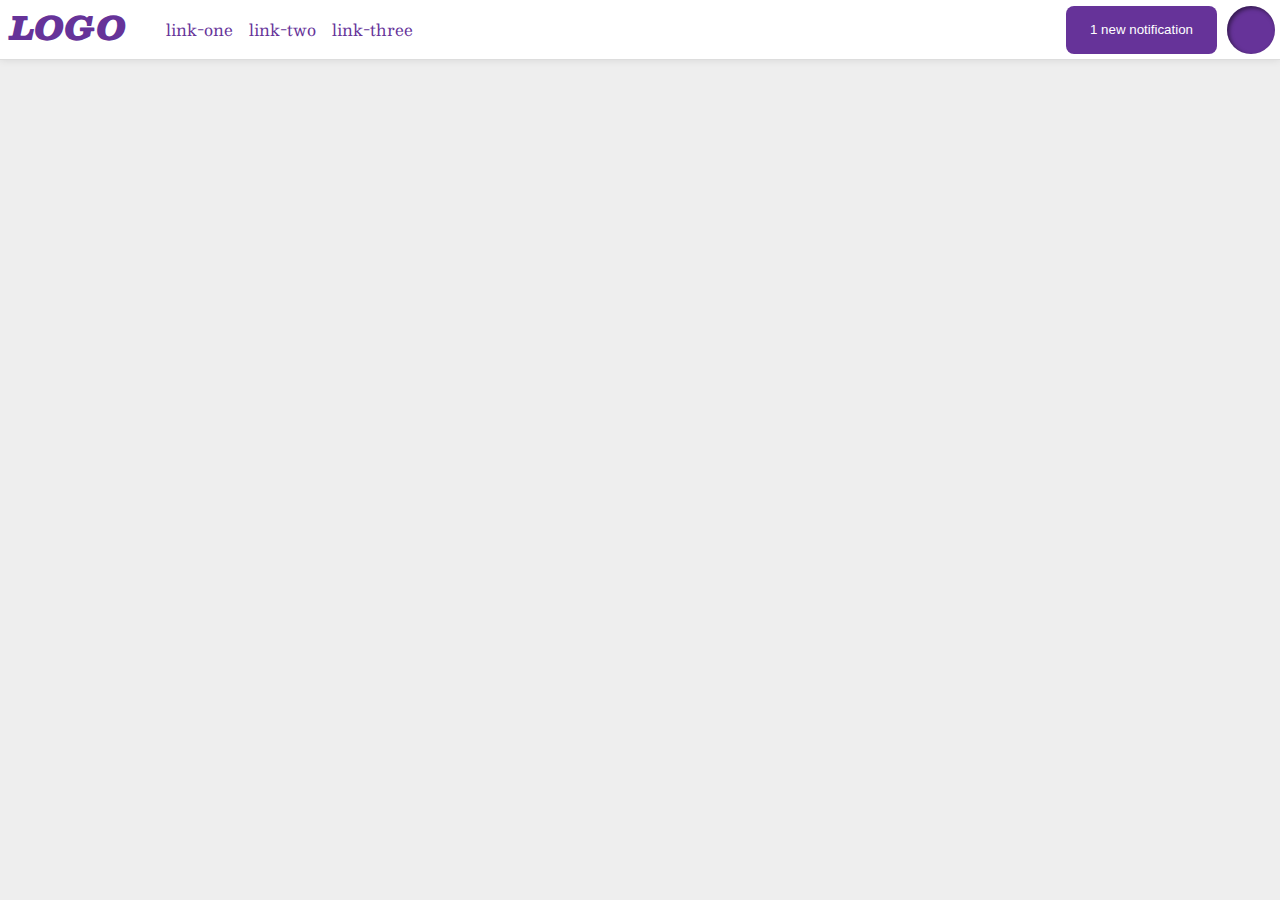
<file: foundations/flex/03-flex-header-2/index.html>
<!DOCTYPE html>
<html lang="en">
  <head>
    <meta charset="UTF-8">
    <meta http-equiv="X-UA-Compatible" content="IE=edge">
    <meta name="viewport" content="width=device-width, initial-scale=1.0">
    <title>Flex Header 2</title>
    <link rel="stylesheet" href="style.css">
  </head>
  <body>
    <div class="header">
      <div class="left">
      <div class="logo">
        LOGO
      </div>
      <ul class="links">
        <li><a href="https://google.com">link-one</a></li>
        <li><a href="https://google.com">link-two</a></li>
        <li><a href="https://google.com">link-three</a></li>
      </ul>
      </div>
      <div class="right">
      <button class="notifications">
        1 new notification
      </button>
      <div class="profile-image"></div>
      </div>
    </div>
  </body>
</html>
</file>
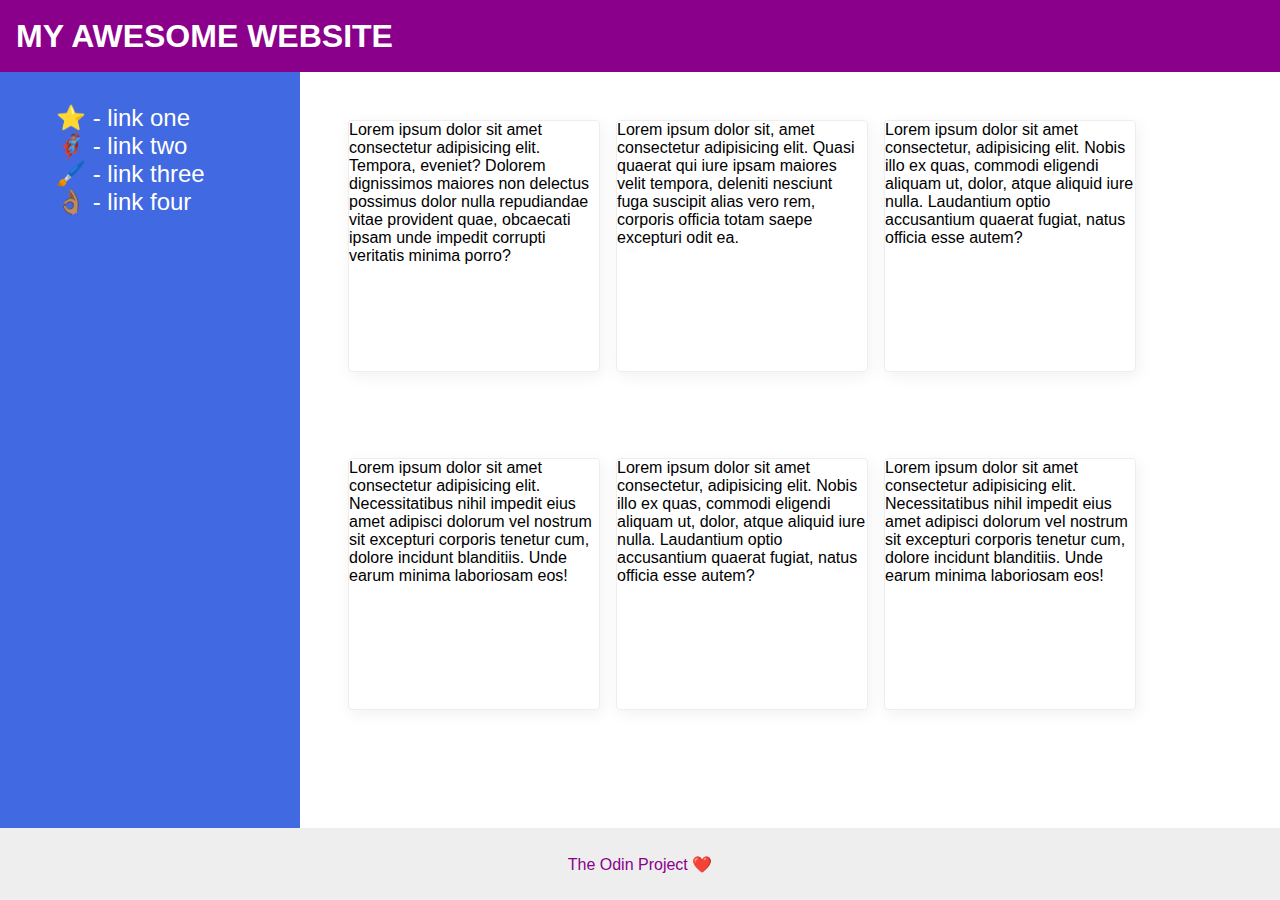
<file: foundations/flex/07-flex-layout-2/index.html>
<!DOCTYPE html>
<html lang="en">
  <head>
    <meta charset="UTF-8">
    <meta http-equiv="X-UA-Compatible" content="IE=edge">
    <meta name="viewport" content="width=device-width, initial-scale=1.0">
    <title>The Holy Grail</title>
    <link rel="stylesheet" href="style.css">
  </head>
  <body>
    <div class="header">
      MY AWESOME WEBSITE
    </div>
    <div class="mid">
    
    <div class="sidebar">
      <ul>
        <li><a href="#">⭐ - link one</a></li>
        <li><a href="#">🦸🏽‍♂️ - link two</a></li>
        <li><a href="#">🖌️ - link three</a></li>
        <li><a href="#">👌🏽 - link four</a></li>
      </ul>
    </div>

    <div class="cards">

    <div class="card">Lorem ipsum dolor sit amet consectetur adipisicing elit. Tempora, eveniet? Dolorem dignissimos maiores non delectus possimus dolor nulla repudiandae vitae provident quae, obcaecati ipsam unde impedit corrupti veritatis minima porro?</div>
    <div class="card">Lorem ipsum dolor sit, amet consectetur adipisicing elit. Quasi quaerat qui iure ipsam maiores velit tempora, deleniti nesciunt fuga suscipit alias vero rem, corporis officia totam saepe excepturi odit ea.</div>
    <div class="card">Lorem ipsum dolor sit amet consectetur, adipisicing elit. Nobis illo ex quas, commodi eligendi aliquam ut, dolor, atque aliquid iure nulla. Laudantium optio accusantium quaerat fugiat, natus officia esse autem?</div>
    <div class="card">Lorem ipsum dolor sit amet consectetur adipisicing elit. Necessitatibus nihil impedit eius amet adipisci dolorum vel nostrum sit excepturi corporis tenetur cum, dolore incidunt blanditiis. Unde earum minima laboriosam eos!</div>
    <div class="card">Lorem ipsum dolor sit amet consectetur, adipisicing elit. Nobis illo ex quas, commodi eligendi aliquam ut, dolor, atque aliquid iure nulla. Laudantium optio accusantium quaerat fugiat, natus officia esse autem?</div>
    <div class="card">Lorem ipsum dolor sit amet consectetur adipisicing elit. Necessitatibus nihil impedit eius amet adipisci dolorum vel nostrum sit excepturi corporis tenetur cum, dolore incidunt blanditiis. Unde earum minima laboriosam eos!</div>
    </div>
    </div>
    <div class="footer">
      The Odin Project ❤️
    </div>
  </body>
</html>
</file>
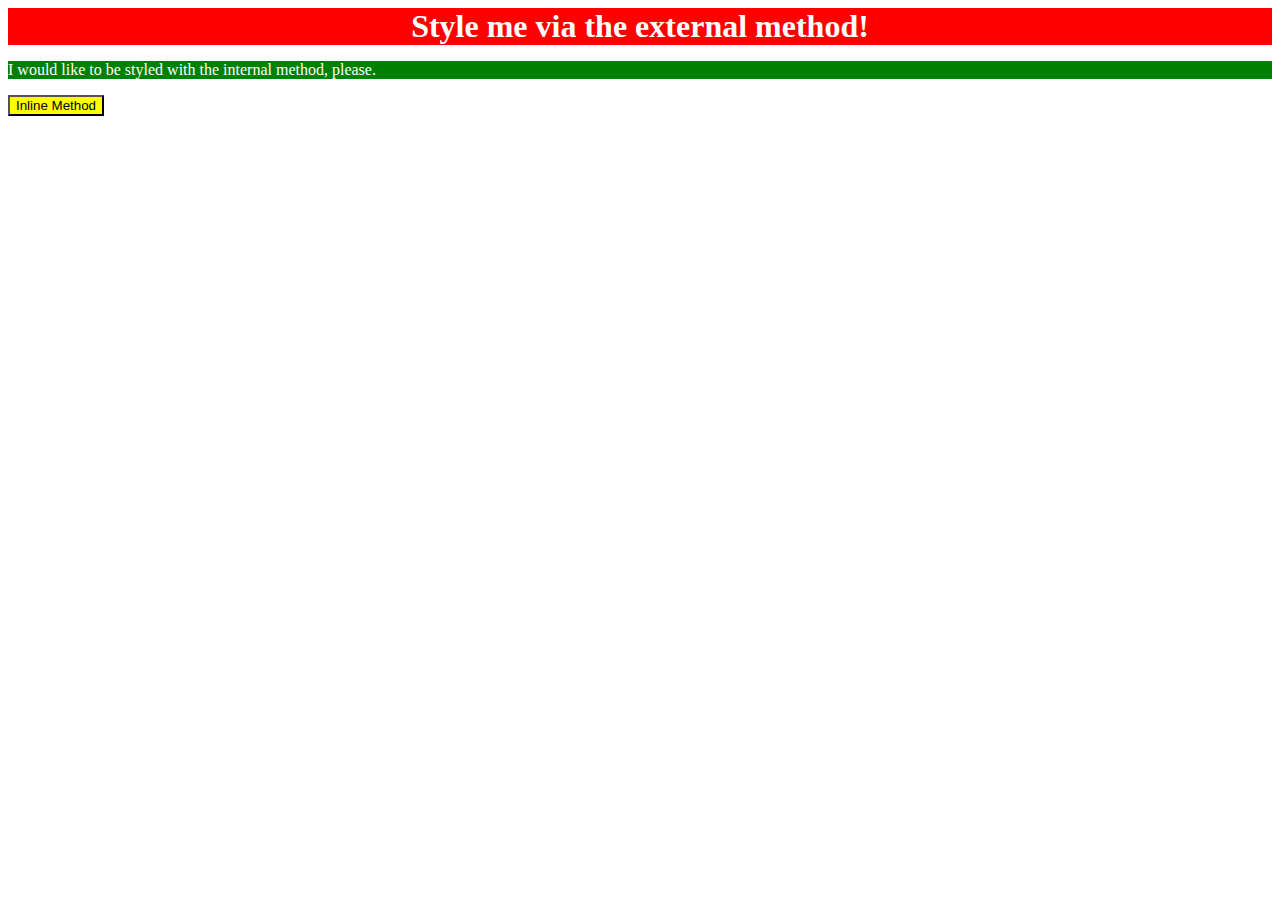
<file: foundations/intro-to-css/01-css-methods/my_solution/index.html>
<!DOCTYPE html>
<html lang="en">
  <head>
    <meta charset="UTF-8">
    <meta http-equiv="X-UA-Compatible" content="IE=edge">
    <meta name="viewport" content="width=device-width, initial-scale=1.0">
    <title>Methods for Adding CSS</title>
    <style>
        p{
            background-color: green;
            text-align: left;
            color: white;
        }
    </style>
    <link rel="stylesheet" href="style.css">
  </head>
  <body>
    <div>Style me via the external method!</div>
    <p>I would like to be styled with the internal method, please.</p>
    <button style="background-color: yellow; color: black;">Inline Method</button>
  </body>
</html>
</file>
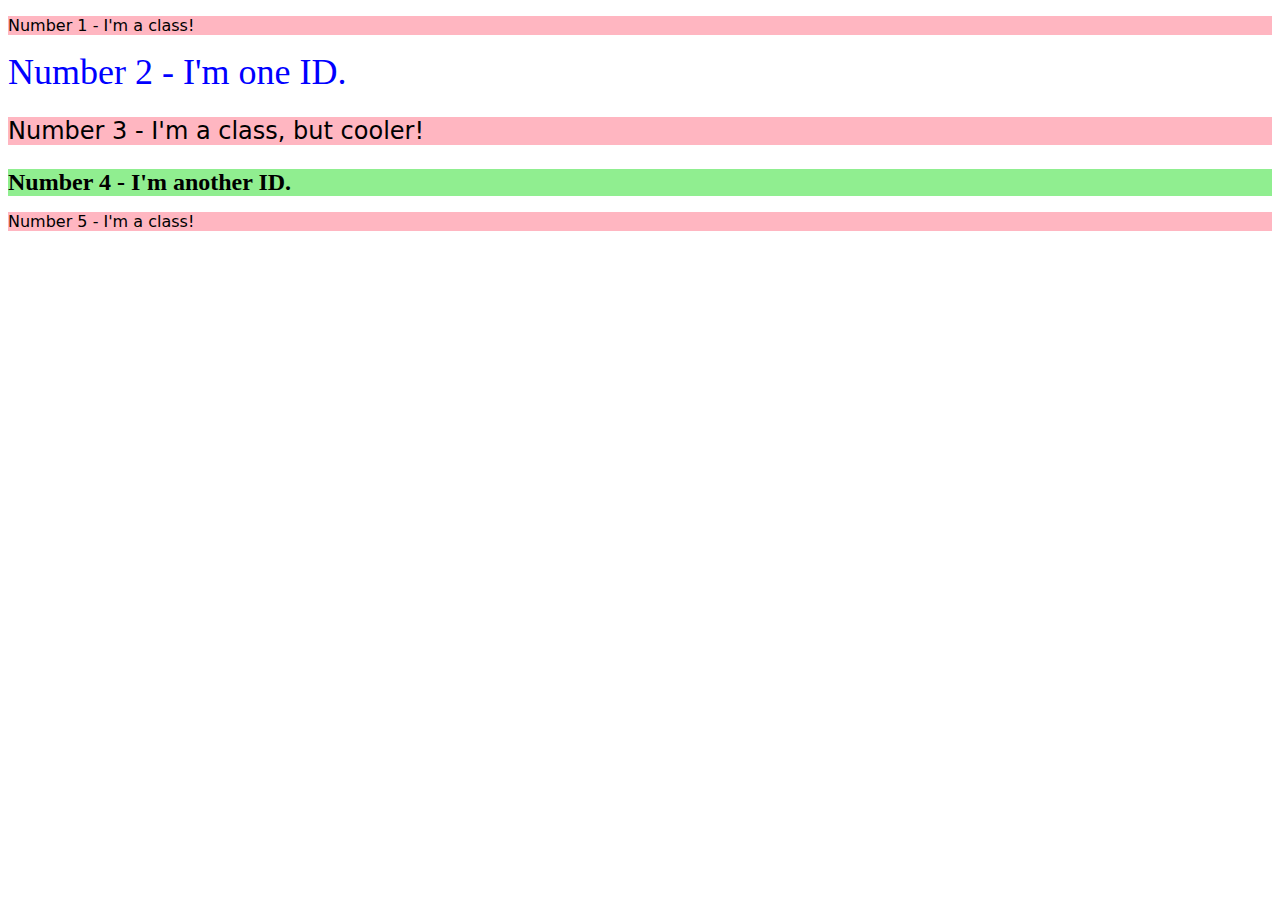
<file: foundations/intro-to-css/02-class-id-selectors/my_solution/index.html>
<!DOCTYPE html>
<html lang="en">
  <head>
    <meta charset="UTF-8">
    <meta http-equiv="X-UA-Compatible" content="IE=edge">
    <meta name="viewport" content="width=device-width, initial-scale=1.0">
    <title>Class and ID Selectors</title>
    <link rel="stylesheet" href="style.css">
  </head>
  <body>
    <p class="first">Number 1 - I'm a class!</p>
    <div class="second">Number 2 - I'm one ID.</div>
    <p class="third">Number 3 - I'm a class, but cooler!</p>
    <div class="fourth">Number 4 - I'm another ID.</div>
    <p class="fifth">Number 5 - I'm a class!</p>
  </body>
</html>
</file>
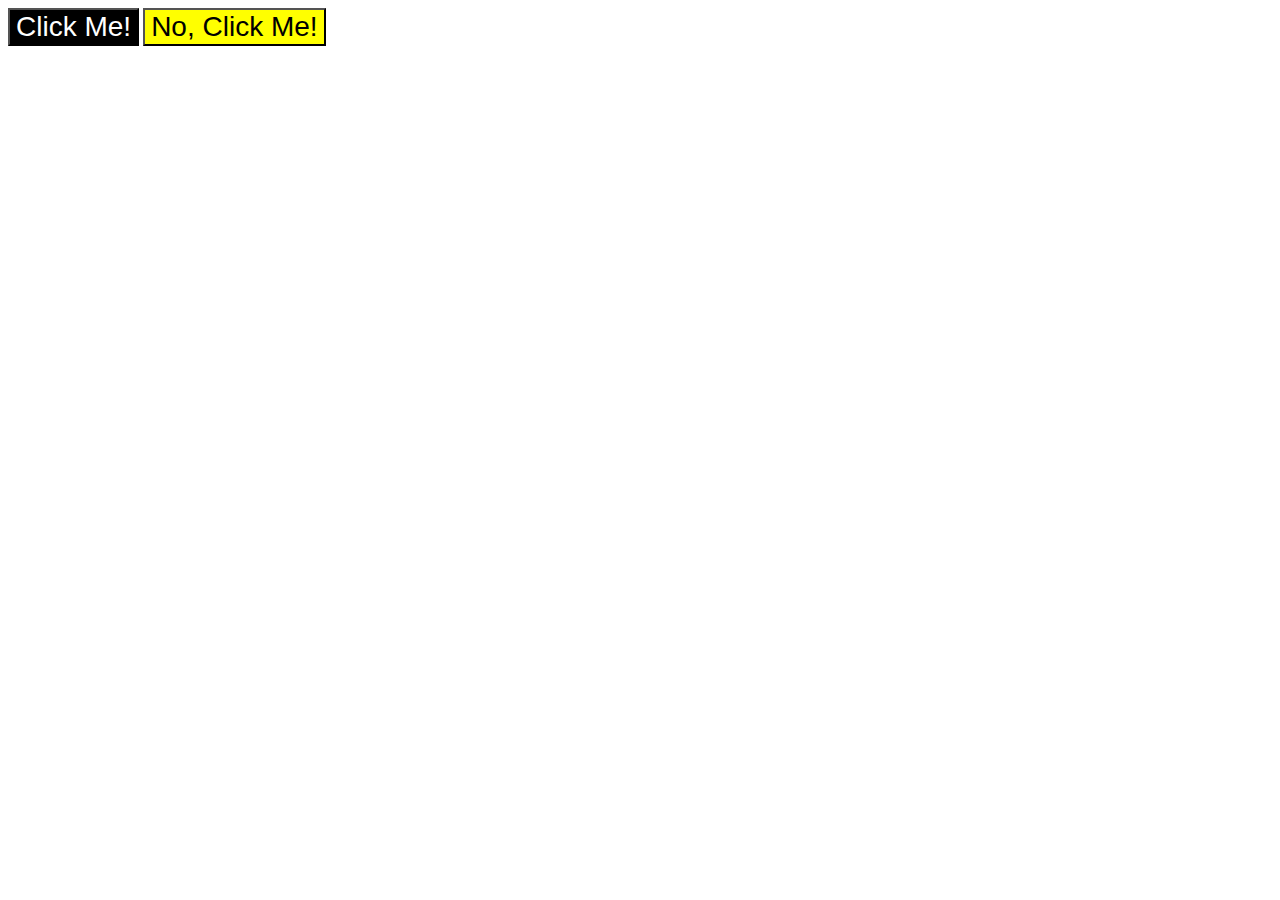
<file: foundations/intro-to-css/03-grouping-selectors/my_solution/index.html>
<!DOCTYPE html>
<html lang="en">
  <head>
    <meta charset="UTF-8">
    <meta http-equiv="X-UA-Compatible" content="IE=edge">
    <meta name="viewport" content="width=device-width, initial-scale=1.0">
    <title>Grouping Selectors</title>
    <link rel="stylesheet" href="style.css">
  </head>
  <body>
    <button class="first">Click Me!</button>
    <button class="second">No, Click Me!</button>
  </body>
</html>
</file>
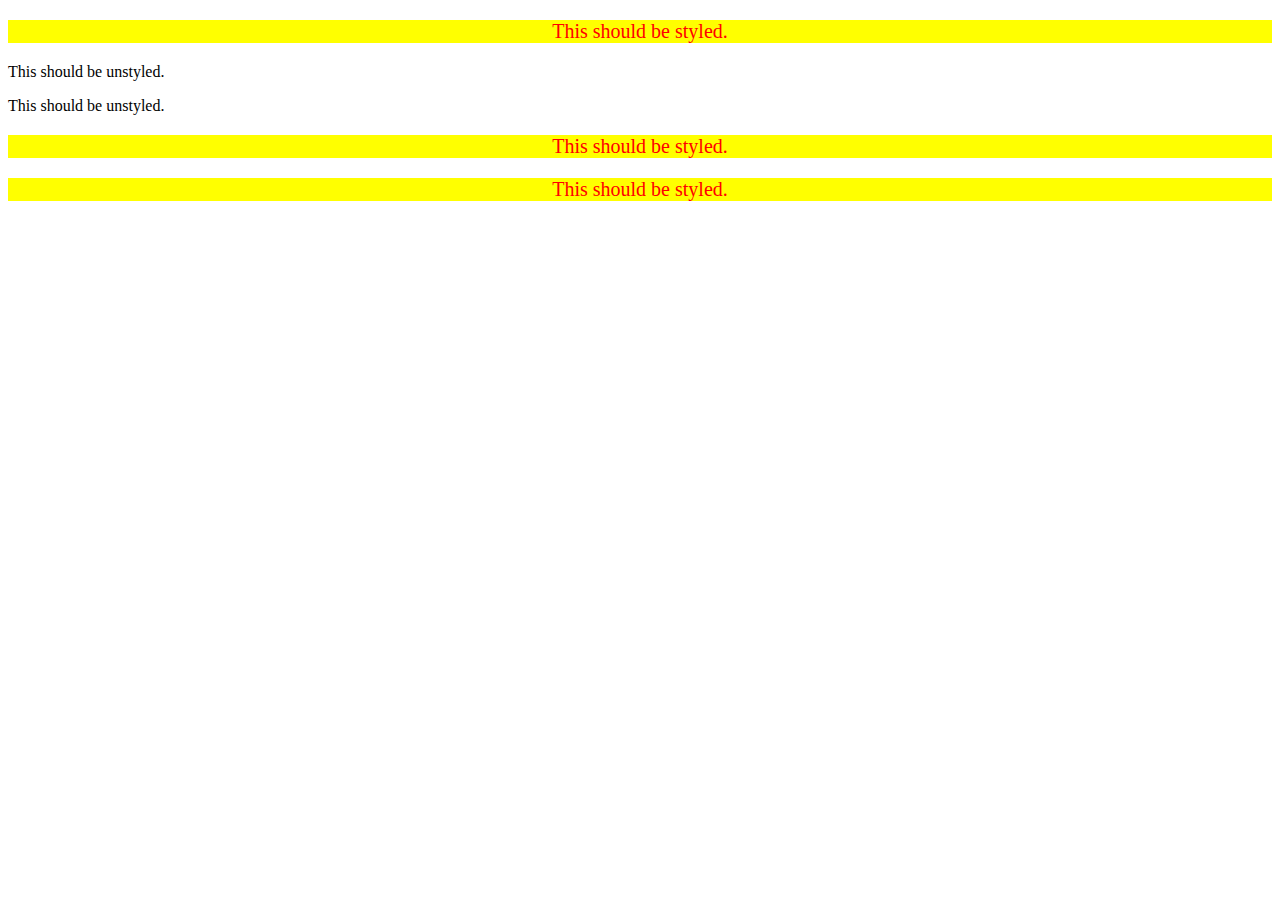
<file: foundations/intro-to-css/05-descendant-combinator/my_solution/index.html>
<!DOCTYPE html>
<html lang="en">
  <head>
    <meta charset="UTF-8">
    <meta http-equiv="X-UA-Compatible" content="IE=edge">
    <meta name="viewport" content="width=device-width, initial-scale=1.0">
    <title>Descendant Combinator</title>
    <link rel="stylesheet" href="style.css">
  </head>
  <body>
    <div class="container">
      <p class="text">This should be styled.</p>
    </div>
    <p class="text">This should be unstyled.</p>
    <p class="text">This should be unstyled.</p>
    <div class="container">
      <p class="text">This should be styled.</p>
      <p class="text">This should be styled.</p>
    </div>
  </body>
</html>
</file>
<file: foundations/flex/03-flex-header-2/style.css>
/* this is some magical font-importing.  
you'll learn about it later. */
@import url('https://fonts.googleapis.com/css2?family=Besley:ital,wght@0,400;1,900&display=swap');

/* - Everything is centered vertically inside the header.
- There is 8px space between everything and the edge of the header.
- Items are arranged horizontally as seen in the outcome image.
- There is 16px between each item on both sides of the header.
- flex is used to arrange everything. */

body {
  margin: 0;
  background: #eee;
  font-family: Besley, serif;
}

.header {
  background: white;
  border-bottom: 1px solid #ddd;
  box-shadow: 0 0 8px rgba(0,0,0,.1);
  display: flex;
  align-items: center;
}

.profile-image {
  background: rebeccapurple;
  box-shadow: inset 2px 2px 4px rgba(0,0,0,.5);
  border-radius: 50%;
  width: 48px;
  height: 48px;
}

.logo {
  color: rebeccapurple;
  font-size: 32px;
  font-weight: 900;
  font-style: italic;
  margin-left: 10px;
}

button {
  border: none;
  border-radius: 8px;
  background: rebeccapurple;
  color: white;
  padding: 8px 24px;
}

a {
  /* this removes the line under our links */
  text-decoration: none;
  color: rebeccapurple;
}

ul {
  list-style-type: none;
  display: flex;
  gap:1em;
}

.left{
  display: flex;
}

.right{
  display: flex;
  margin-left: auto;
  margin-right: 5px;
  gap: 10px;
}
</file>
<file: foundations/flex/07-flex-layout-2/style.css>
body {
  font-family: -apple-system, BlinkMacSystemFont, 'Segoe UI', Roboto, Oxygen, Ubuntu, Cantarell, 'Open Sans', 'Helvetica Neue', sans-serif;
  margin: 0;
  min-height: 100vh;
  display: flex;
  flex-direction: column;
}

.header {
  height: 72px;
  background: darkmagenta;
  color: white;
  font-size: 32px;
  font-weight: 900;
  padding-left: 16px;
  display: flex;
  align-items: center;
}

.footer {
  height: 72px;
  background: #eee;
  color: darkmagenta;
  display: flex;
  align-items: center;
  justify-content: center;
}

.sidebar {
  width: 300px;
  background: royalblue;
  box-sizing: border-box;
  flex-shrink: 0;
  padding: 16px;
}

ul{
  list-style-type: none;
}

a{
  font-size: 24px;
  color: white;
  text-decoration: none;
}

.card {
  border: 1px solid #eee;
  box-shadow: 2px 4px 16px rgba(0,0,0,.06);
  border-radius: 4px;
  width: 250px;
  height: 250px;
}

.mid{
  display: flex;
  flex: 1;
}

.cards{
  padding: 48px;
  display: flex;
  flex-wrap: wrap;
  gap: 1em;
}
</file>
<file: foundations/intro-to-css/01-css-methods/my_solution/style.css>
div{
    background-color: red;
    text-align: center;
    color: white;
    font-size: xx-large;
    font-weight: bold;
}
</file>
<file: foundations/intro-to-css/02-class-id-selectors/my_solution/style.css>
/* * **All odd numbered elements**: a light red/pink background, and a list of fonts containing `Verdana` and `DejaVu Sans` with `sans-serif` as a fallback
* **The second element**: blue text and a font size of 36px
* **The third element**: in addition to the styles for all odd numbered elements, add a font size of 24px
* **The fourth element**: a light green background, a font size of 24px, and bold */

p{
    background-color: lightpink;
    font-family: Verdana,"DejaVu Sans",sans-serif;
}

.second{
    color: blue;
    font-size: 36px;
}

.third{
    font-size: 24px;
}

.fourth{
    background-color: lightgreen;
    font-size: 24px;
    font-weight: bold;
}
</file>
<file: foundations/intro-to-css/03-grouping-selectors/my_solution/style.css>
/* - **The first element**: a black background and white text
- **The second element**: a yellow background
- **Both elements**: a font size of 28px and a list of fonts containing `Helvetica` and `Times New Roman`, with `sans-serif` as a fallback */

.first{
    background-color: black;
    color: white;
}

.second{
    background-color: yellow;
}

button{
    font-size: 28px;
    font-family: Helvetica, "Times New Roman" ,sans-serif;
}
</file>
<file: foundations/intro-to-css/05-descendant-combinator/my_solution/style.css>
/* * Only the `p` elements that are descendants of the `div` element should have a yellow background, red text, a font size of 20px, and center aligned. */

div p{
    background-color: yellow;
    color: red;
    font-size: 20px;
    text-align: center;
}
</file>
